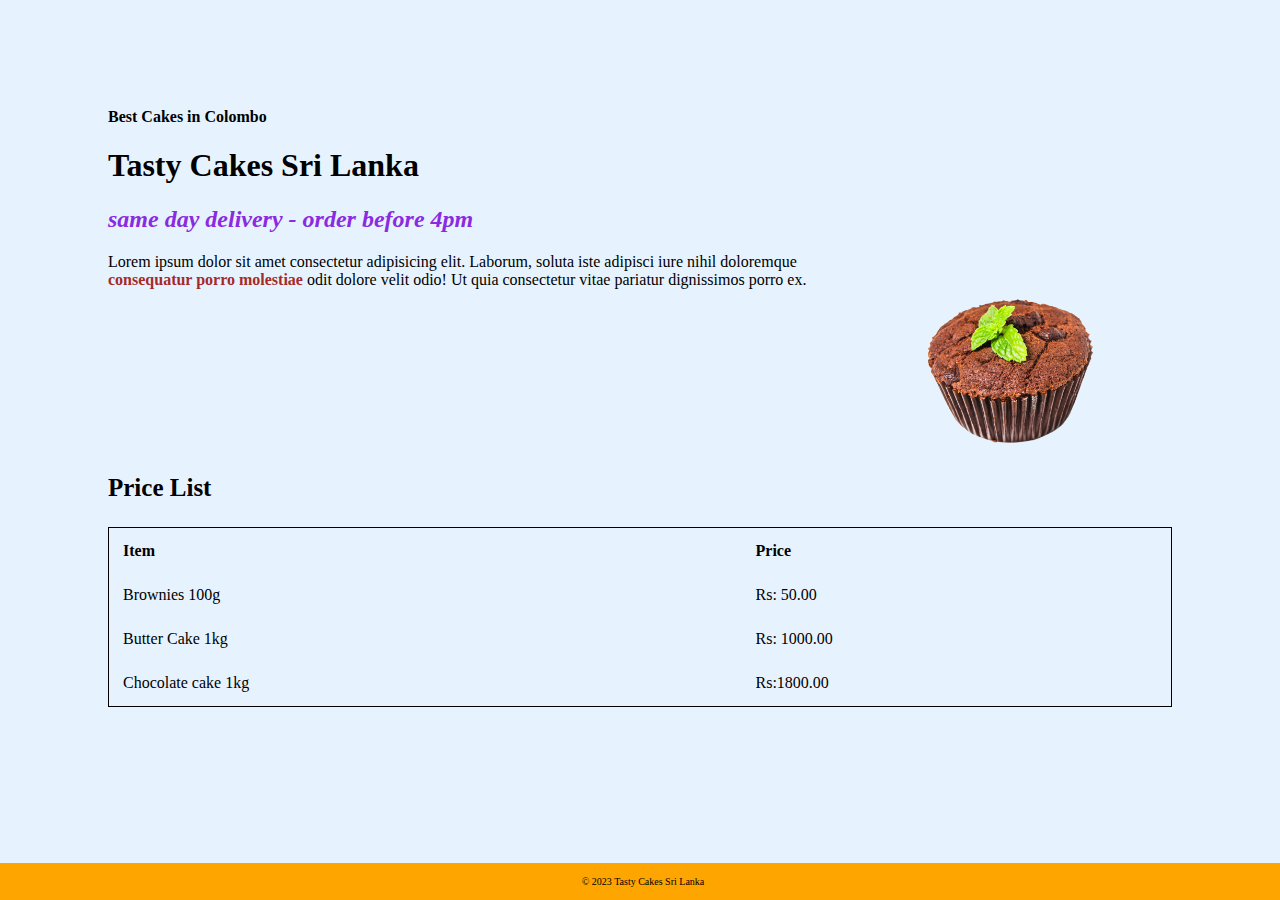
<file: index.html>
<html>
    <head>
        <title>
            Tasty Cakes Sri Lanka
        </title>
        
        <link rel="stylesheet" href="style.css">
    </head>

    <body>
        
        <h4>Best Cakes in Colombo</h4>
        <h1>Tasty Cakes Sri Lanka</h1>

        <h2 class="tagline">same day delivery - order before 4pm
        </h2>
        <img src="image-01.png" alt="Image not displaying - image-01" width="320px">

        <p>Lorem ipsum dolor sit amet consectetur adipisicing elit. Laborum, soluta iste adipisci iure nihil 
            doloremque <strong style="color: brown;"> consequatur porro molestiae</strong> odit dolore velit odio! Ut quia consectetur vitae pariatur 
            dignissimos porro ex.</p>



            <p class="pricelist"> Price List</p>

            <table>
                <tr>
                   <th>Item</th>
                   <th>Price</th>
                </tr>

                <tr>
                    <td>Brownies 100g</td>
                    <td>Rs: 50.00</td>
                </tr>

                <tr>
                    <td>Butter Cake 1kg</td>
                    <td>Rs: 1000.00</td>
                </tr>

                <tr>
                    <td>Chocolate cake 1kg</td>
                    <td>Rs:1800.00</td>
                </tr>
            </table>


            <footer>
                <p>&copy; 2023 Tasty Cakes Sri Lanka</p>
            </footer>


    </body>

    
</html>
</file>
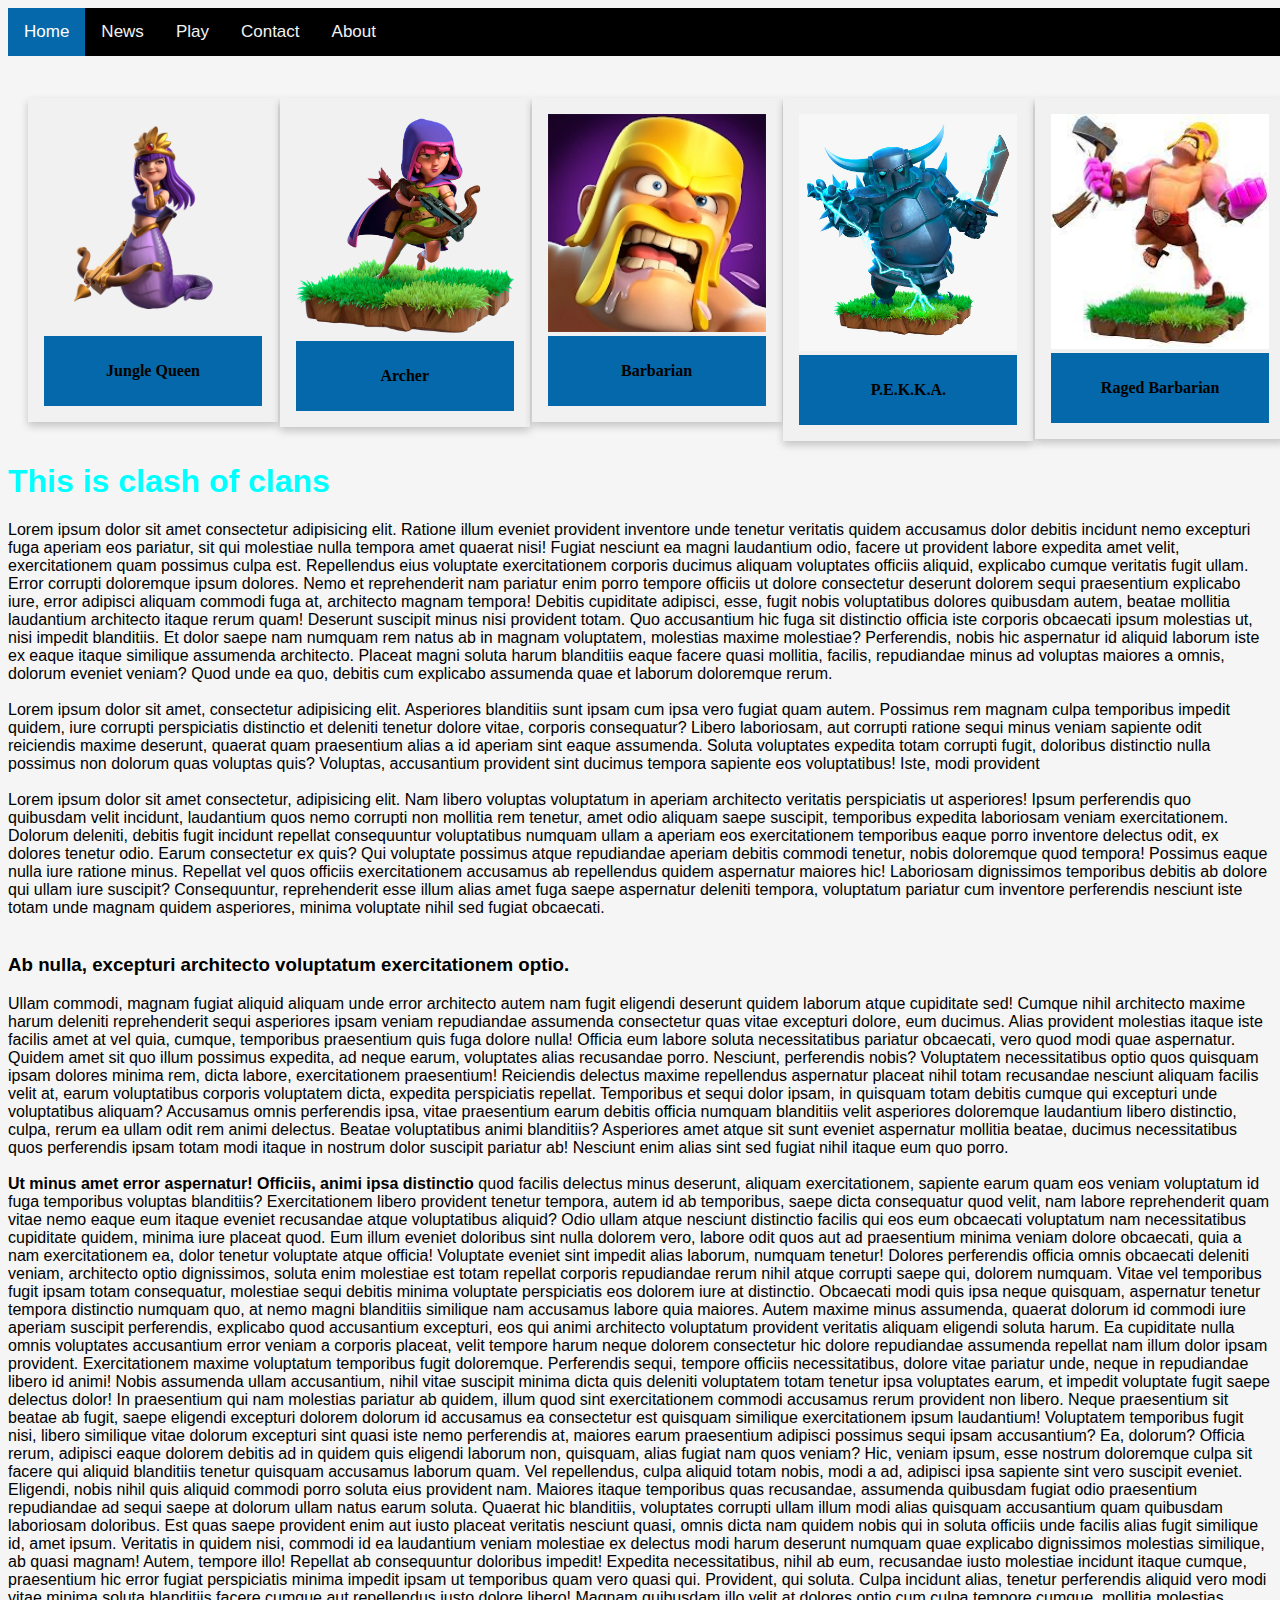
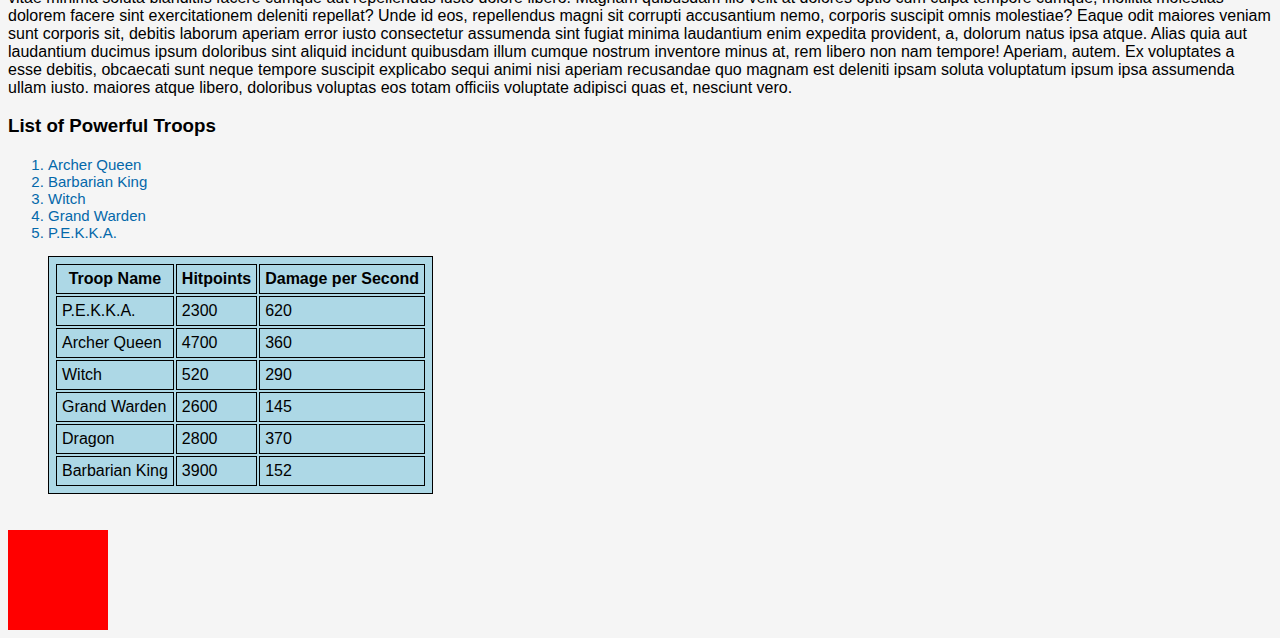
<file: Assignment-2/index.html>
<!DOCTYPE html>
<html lang="en">
<head>
    <meta charset="UTF-8">
    <meta name="viewport" content="width=device-width, initial-scale=1.0">
    <title>Game Zone</title>
    <link rel="shortcut icon" href="Logo.ico" type="image/x-icon">
    <link rel="stylesheet" href="style.css">
</head>
<body>
    
    <div class="topnav">
        <a class="active" href="#home">Home</a>
        <a href="News.html">News</a>
        <a href="play.html">Play</a>
        <a href="contact.html">Contact</a>
        <a href="./about.html">About</a>
      </div>
   
      <br><br><br><br><br>
 
        <!-- <div class="polaroid">
            <img src="JQueen.png" alt="Jungle Queen" style="width:100%">
            <div class="container">
              <p>Jungle Queen</p>
            </div>
          </div> -->


          <!-- Cards -->
          <div class="row">
            <div class="column">
              <div class="card">
                <img src="JQueen.png" alt="Jungle Queen" style="width:100%">
                    <div class="container">
                        <p>Jungle Queen</p>
                    </div>
              </div>
            </div>

            <div class="column">
                <div class="card">
                  <img src="archer coc.webp" alt="Jungle Queen" style="width:100%">
                      <div class="container">
                          <p>Archer</p>
                      </div>
                </div>
              </div>

              <div class="column">
                <div class="card">
                  <img src="cc.webp" alt="Jungle Queen" style="width:100%">
                      <div class="container">
                          <p>Barbarian</p>
                      </div>
                </div>
              </div>

              <div class="column">
                <div class="card">
                  <img src="pk.jpg" alt="Jungle Queen" style="width:100%">
                      <div class="container">
                          <p>P.E.K.K.A.</p>
                      </div>
                </div>
              </div>
          
              <div class="column">
                <div class="card">
                  <img src="rr.jfif" alt="Jungle Queen" style="width:100%">
                      <div class="container">
                          <p>Raged Barbarian</p>
                      </div>
                </div>
              </div>
            
            
            
            
            
          </div>








          <h1 style="color: aqua;">This is clash of clans</h1>
 









    <p>
        Lorem ipsum dolor sit amet consectetur adipisicing elit. Ratione illum eveniet provident inventore unde 
        tenetur veritatis quidem accusamus dolor debitis incidunt nemo excepturi fuga aperiam eos pariatur, sit 
        qui molestiae nulla tempora amet quaerat nisi! Fugiat nesciunt ea magni laudantium odio, facere ut provident
         labore expedita amet velit, exercitationem quam possimus culpa est. Repellendus eius voluptate exercitationem corporis ducimus aliquam voluptates officiis aliquid, explicabo cumque veritatis fugit ullam. Error corrupti doloremque ipsum dolores. Nemo et reprehenderit nam pariatur enim porro tempore officiis ut dolore consectetur deserunt dolorem sequi praesentium explicabo iure, error adipisci aliquam commodi fuga at, architecto magnam tempora! Debitis cupiditate adipisci, esse, fugit nobis voluptatibus dolores quibusdam autem, beatae mollitia laudantium architecto itaque rerum quam! Deserunt suscipit minus nisi provident totam. Quo accusantium hic fuga sit distinctio officia iste corporis obcaecati ipsum molestias ut, nisi impedit blanditiis. Et dolor saepe nam numquam rem natus ab in magnam voluptatem, molestias maxime molestiae? Perferendis, nobis hic aspernatur id aliquid laborum iste ex eaque itaque similique assumenda architecto. Placeat magni soluta harum blanditiis eaque facere quasi mollitia, facilis, repudiandae minus ad voluptas maiores a omnis, dolorum 
        eveniet veniam? Quod unde ea quo, debitis cum explicabo assumenda quae et laborum doloremque rerum.
        <br><br>
        Lorem ipsum dolor sit amet, consectetur adipisicing elit. Asperiores blanditiis sunt ipsam cum ipsa vero 
        fugiat quam autem. Possimus rem magnam culpa temporibus impedit quidem, iure corrupti perspiciatis 
        distinctio et deleniti tenetur dolore vitae, corporis consequatur? Libero laboriosam, aut corrupti ratione
         sequi minus veniam sapiente odit reiciendis maxime deserunt, quaerat quam praesentium alias a id aperiam 
         sint eaque assumenda. Soluta voluptates expedita totam corrupti fugit, doloribus distinctio nulla 
         possimus non dolorum quas voluptas quis? Voluptas, accusantium provident sint ducimus tempora sapiente 
         eos voluptatibus! Iste, modi provident <br><br>
         Lorem ipsum dolor sit amet consectetur, adipisicing elit. Nam libero voluptas voluptatum in aperiam architecto veritatis perspiciatis ut asperiores! Ipsum perferendis quo quibusdam velit incidunt, laudantium quos nemo corrupti non mollitia rem tenetur, amet odio aliquam saepe suscipit, temporibus expedita laboriosam veniam exercitationem. Dolorum deleniti, debitis fugit incidunt repellat consequuntur voluptatibus numquam ullam a aperiam eos exercitationem temporibus eaque porro inventore delectus odit, ex dolores tenetur odio. Earum consectetur ex quis? Qui voluptate possimus atque repudiandae aperiam debitis commodi tenetur, nobis doloremque quod tempora! Possimus eaque nulla iure ratione minus. Repellat vel quos officiis exercitationem accusamus ab repellendus quidem aspernatur maiores hic! Laboriosam dignissimos temporibus debitis ab dolore qui ullam iure suscipit? Consequuntur, reprehenderit esse illum alias amet fuga saepe aspernatur deleniti tempora, voluptatum pariatur cum inventore perferendis nesciunt iste totam unde magnam quidem asperiores, minima voluptate nihil sed fugiat obcaecati.  <br><br> <h3>Ab nulla, excepturi architecto voluptatum exercitationem optio.</h3>  Ullam commodi, magnam fugiat aliquid aliquam unde error architecto autem nam fugit eligendi deserunt quidem laborum atque cupiditate sed! Cumque nihil architecto maxime harum deleniti reprehenderit sequi asperiores ipsam veniam repudiandae assumenda consectetur quas vitae excepturi dolore, eum ducimus. Alias provident molestias itaque iste facilis amet at vel quia, cumque, temporibus praesentium quis fuga dolore nulla! Officia eum labore soluta necessitatibus pariatur obcaecati, vero quod modi quae aspernatur. Quidem amet sit quo illum possimus expedita, ad neque earum, voluptates alias recusandae porro. Nesciunt, perferendis nobis? Voluptatem necessitatibus optio quos quisquam ipsam dolores minima rem, dicta labore, exercitationem praesentium! Reiciendis delectus maxime repellendus aspernatur placeat nihil totam recusandae nesciunt aliquam facilis velit at, earum voluptatibus corporis voluptatem dicta, expedita perspiciatis repellat. Temporibus et sequi dolor ipsam, in quisquam totam debitis cumque qui excepturi unde voluptatibus aliquam? Accusamus omnis perferendis ipsa, vitae praesentium earum debitis officia numquam blanditiis velit asperiores doloremque laudantium libero distinctio, culpa, rerum ea ullam odit rem animi delectus. Beatae voluptatibus animi blanditiis? Asperiores amet atque sit sunt eveniet aspernatur mollitia beatae, ducimus necessitatibus quos perferendis ipsam totam modi itaque in nostrum dolor suscipit pariatur ab! Nesciunt enim alias sint sed fugiat nihil itaque eum quo porro. <br><br> <strong> Ut minus amet error aspernatur! Officiis, animi ipsa distinctio</strong> quod facilis delectus minus deserunt, aliquam exercitationem, sapiente earum quam eos veniam voluptatum id fuga temporibus voluptas blanditiis? Exercitationem libero provident tenetur tempora, autem id ab temporibus, saepe dicta consequatur quod velit, nam labore reprehenderit quam vitae nemo eaque eum itaque eveniet recusandae atque voluptatibus aliquid? Odio ullam atque nesciunt distinctio facilis qui eos eum obcaecati voluptatum nam necessitatibus cupiditate quidem, minima iure placeat quod.  Eum illum eveniet doloribus sint nulla dolorem vero, labore odit quos aut ad praesentium minima veniam dolore obcaecati, quia a nam exercitationem ea, dolor tenetur voluptate atque officia! Voluptate eveniet sint impedit alias laborum, numquam tenetur! Dolores perferendis officia omnis obcaecati deleniti veniam, architecto optio dignissimos, soluta enim molestiae est totam repellat corporis repudiandae rerum nihil atque corrupti saepe qui, dolorem numquam. Vitae vel temporibus fugit ipsam totam consequatur, molestiae sequi debitis minima voluptate perspiciatis eos dolorem iure at distinctio. Obcaecati modi quis ipsa neque quisquam, aspernatur tenetur tempora distinctio numquam quo, at nemo magni blanditiis similique nam accusamus labore quia maiores. Autem maxime minus assumenda, quaerat dolorum id commodi iure aperiam suscipit perferendis, explicabo quod accusantium excepturi, eos qui animi architecto voluptatum provident veritatis aliquam eligendi soluta harum. Ea cupiditate nulla omnis voluptates accusantium error veniam a corporis placeat, velit tempore harum neque dolorem consectetur hic dolore repudiandae assumenda repellat nam illum dolor ipsam provident. Exercitationem maxime voluptatum temporibus fugit doloremque. Perferendis sequi, tempore officiis necessitatibus, dolore vitae pariatur unde, neque in repudiandae libero id animi! Nobis assumenda ullam accusantium, nihil vitae suscipit minima dicta quis deleniti voluptatem totam tenetur ipsa voluptates earum, et impedit voluptate fugit saepe delectus dolor! In praesentium qui nam molestias pariatur ab quidem, illum quod sint exercitationem commodi accusamus rerum provident non libero. Neque praesentium sit beatae ab fugit, saepe eligendi excepturi dolorem dolorum id accusamus ea consectetur est quisquam similique exercitationem ipsum laudantium! Voluptatem temporibus fugit nisi, libero similique vitae dolorum excepturi sint quasi iste nemo perferendis at, maiores earum praesentium adipisci possimus sequi ipsam accusantium? Ea, dolorum? Officia rerum, adipisci eaque dolorem debitis ad in quidem quis eligendi laborum non, quisquam, alias fugiat nam quos veniam? Hic, veniam ipsum, esse nostrum doloremque culpa sit facere qui aliquid blanditiis tenetur quisquam accusamus laborum quam. Vel repellendus, culpa aliquid totam nobis, modi a ad, adipisci ipsa sapiente sint vero suscipit eveniet. Eligendi, nobis nihil quis aliquid commodi porro soluta eius provident nam. Maiores itaque temporibus quas recusandae, assumenda quibusdam fugiat odio praesentium repudiandae ad sequi saepe at dolorum ullam natus earum soluta. Quaerat hic blanditiis, voluptates corrupti ullam illum modi alias quisquam accusantium quam quibusdam laboriosam doloribus. Est quas saepe provident enim aut iusto placeat veritatis nesciunt quasi, omnis dicta nam quidem nobis qui in soluta officiis unde facilis alias fugit similique id, amet ipsum. Veritatis in quidem nisi, commodi id ea laudantium veniam molestiae ex delectus modi harum deserunt numquam quae explicabo dignissimos molestias similique, ab quasi magnam! Autem, tempore illo! Repellat ab consequuntur doloribus impedit! Expedita necessitatibus, nihil ab eum, recusandae iusto molestiae incidunt itaque cumque, praesentium hic error fugiat perspiciatis minima impedit ipsam ut temporibus quam vero quasi qui. Provident, qui soluta. Culpa incidunt alias, tenetur perferendis aliquid vero modi vitae minima soluta blanditiis facere cumque aut repellendus iusto dolore libero! Magnam quibusdam illo velit at dolores optio cum culpa tempore cumque, mollitia molestias dolorem facere sint exercitationem deleniti repellat? Unde id eos, repellendus magni sit corrupti accusantium nemo, corporis suscipit omnis molestiae? Eaque odit maiores veniam sunt corporis sit, debitis laborum aperiam error iusto consectetur assumenda sint fugiat minima laudantium enim expedita provident, a, dolorum natus ipsa atque. Alias quia aut laudantium ducimus ipsum doloribus sint aliquid incidunt quibusdam illum cumque nostrum inventore minus at, rem libero non nam tempore! Aperiam, autem. Ex voluptates a esse debitis, obcaecati sunt neque tempore suscipit explicabo sequi animi nisi aperiam recusandae quo magnam est deleniti ipsam soluta voluptatum ipsum ipsa assumenda ullam iusto.
         maiores atque libero, doloribus voluptas eos totam officiis voluptate adipisci quas et, nesciunt vero.
    </p>

    <h3>List of Powerful Troops</h3>
    <div id="Troops-List">
        <ol>
        <div class="list">

            
            <li id="list1" onmouseover="enlarge('list1')" onmouseleave="style.fontSize='15px'">Archer Queen</li>
            <li id="list2" onmouseover="enlarge('list2')" onmouseleave="style.fontSize='15px'">Barbarian King</li>
            <li id="list3" onmouseover="enlarge('list3')" onmouseleave="style.fontSize='15px'">Witch</li>
            <li id="list4" onmouseover="enlarge('list4')" onmouseleave="style.fontSize='15px'">Grand Warden</li>
            <li id="list5" onmouseover="enlarge('list5')" onmouseleave="style.fontSize='15px'">P.E.K.K.A.</li>

            
        </div>
        </ol>

    </div>
<div class="table-format">



    <table>
        <tr>
            <th>Troop Name</th>
            <th>Hitpoints</th>
            <th>Damage per Second</th>
        </tr>
        <tr>
            <td>P.E.K.K.A.</td>
            <td>2300</td>
            <td>620</td>
        </tr>

        <tr>
            <td>Archer Queen</td>
            <td>4700</td>
            <td>360</td>
        </tr>
        
        <tr>
            <td>Witch</td>
            <td>520</td>
            <td>290</td>
        </tr>

        <tr>
            <td>Grand Warden</td>
            <td>2600</td>
            <td>145</td>
        </tr>

        <tr>
            <td>Dragon</td>
            <td>2800</td>
            <td>370</td>
        </tr>

        <tr>
            <td>Barbarian King</td>
            <td>3900</td>
            <td>152</td>
        </tr>

    </table>
</div>
<br><br>
<div id="ani">

</div>



<script>
    function enlarge(id){
        document.getElementById(id).style.fontSize = '20px';
    }
</script>
</body>
</html>
</file>
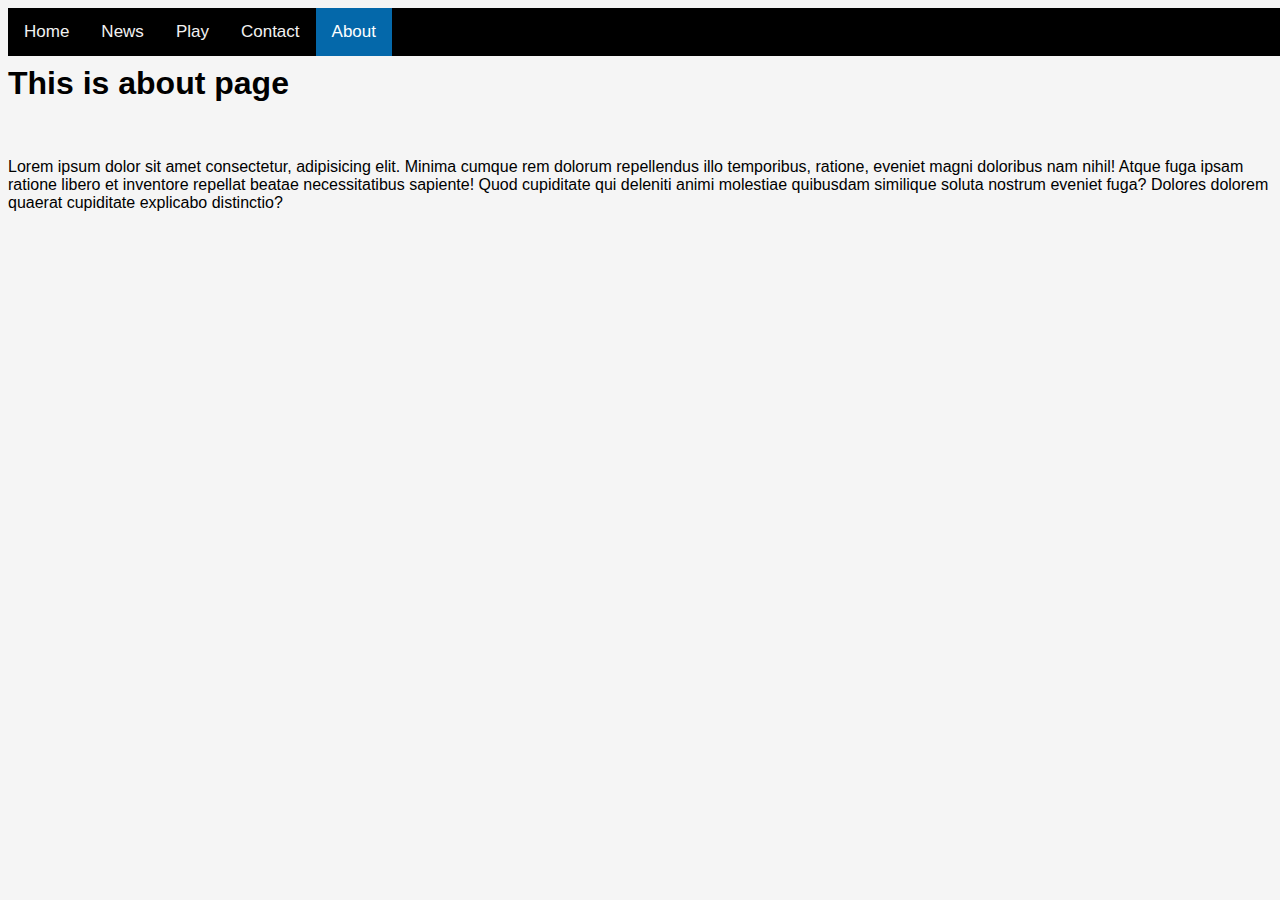
<file: Assignment-2/about.html>
<!DOCTYPE html>
<html lang="en">
<head>
    <meta charset="UTF-8">
    <meta name="viewport" content="width=device-width, initial-scale=1.0">
    <title>About</title>
    <link rel="shortcut icon" href="Logo.ico" type="image/x-icon">
    <link rel="stylesheet" href="style.css">
</head>
<body>
    <div class="topnav">
        <a href="index.html">Home</a>
        <a href="News.html">News</a>
        <a href="play.html">Play</a>
        <a href="contact.html">Contact</a>
        <a href="./about.html" class="active">About</a>
      </div>
      <br><br>
    <h1>This is about page</h1>

    <br>
    <p>
        Lorem ipsum dolor sit amet consectetur, adipisicing elit. Minima cumque rem dolorum repellendus illo 
        temporibus, ratione, eveniet magni doloribus nam nihil! Atque fuga ipsam ratione libero et inventore 
        repellat beatae necessitatibus sapiente! Quod cupiditate qui deleniti animi molestiae 
        quibusdam similique soluta nostrum eveniet fuga? Dolores dolorem quaerat cupiditate explicabo distinctio?
    </p>
    
</body>
</html>
</file>
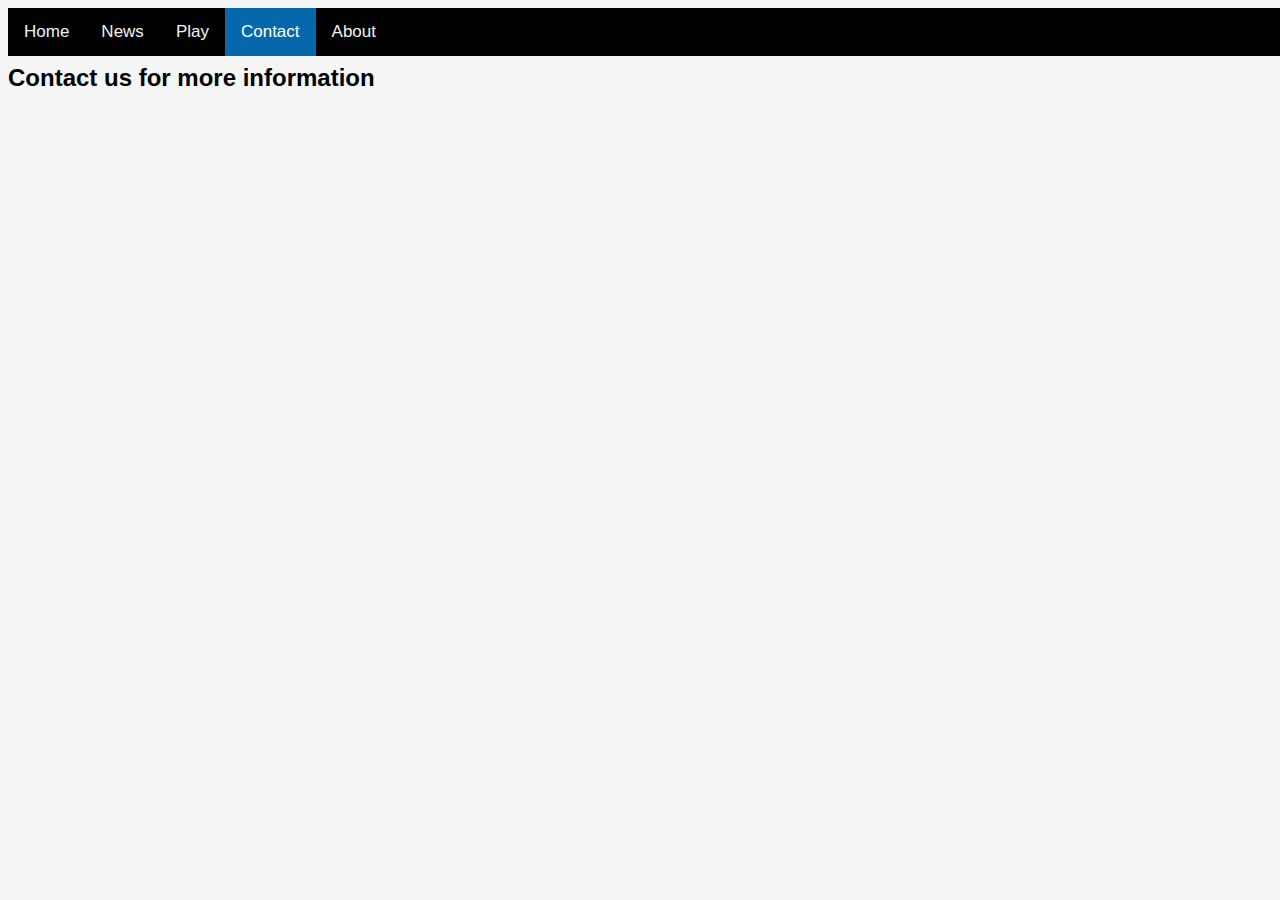
<file: Assignment-2/contact.html>
<!DOCTYPE html>
<html lang="en">
<head>
    <meta charset="UTF-8">
    <meta name="viewport" content="width=device-width, initial-scale=1.0">
    <title>Contact us</title>
    <link rel="shortcut icon" href="Logo.ico" type="image/x-icon">
    <link rel="stylesheet" href="style.css">
</head>
<body>
    <div class="topnav">
        <a href="index.html">Home</a>
        <a href="News.html">News</a>
        <a href="play.html">Play</a>
        <a href="#contact" class="active">Contact</a>
        <a href="./about.html">About</a>
      </div>
      <br><br>
      <h2>Contact us for more information</h2>
</body>
</html>
</file>
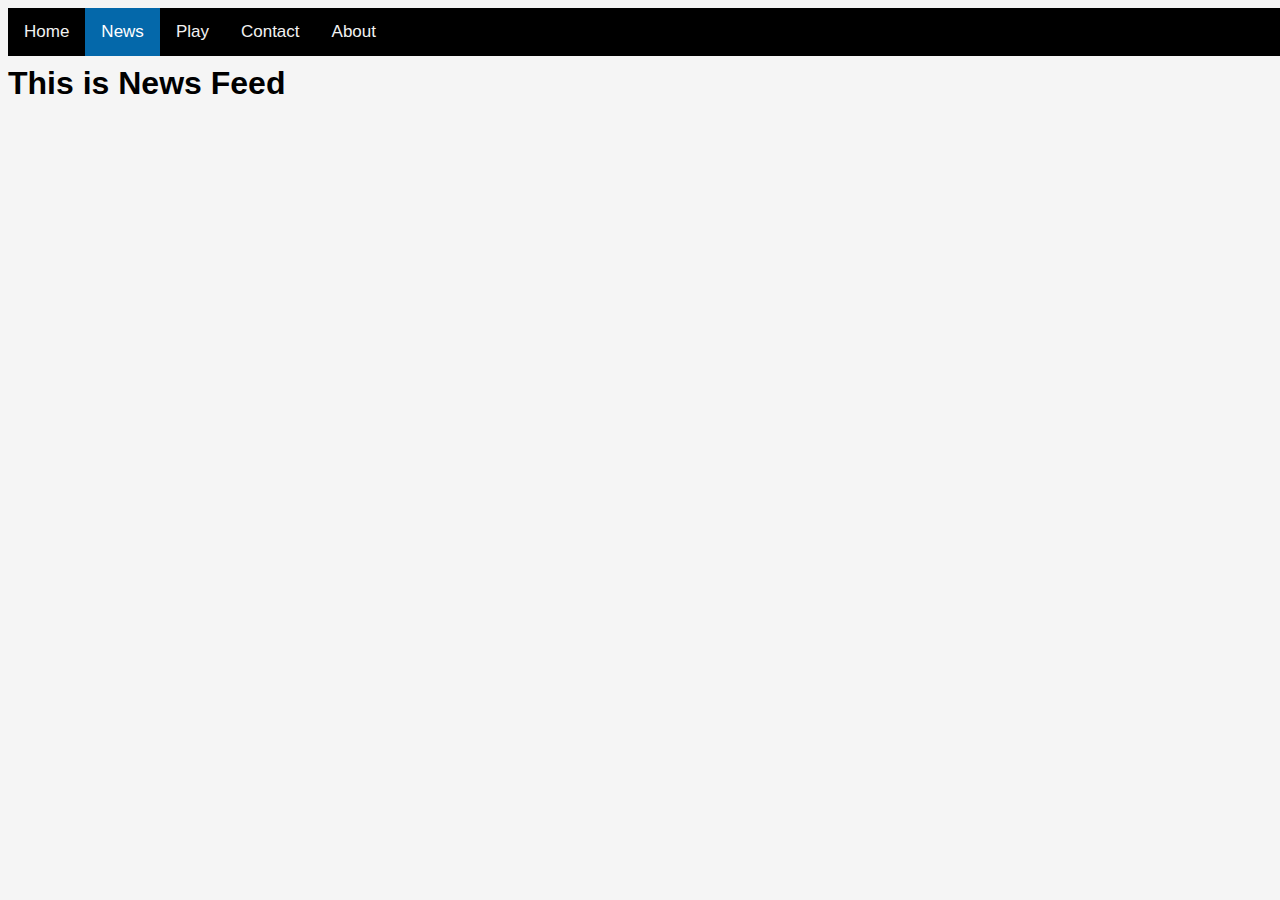
<file: Assignment-2/News.html>
<!DOCTYPE html>
<html lang="en">
<head>
    <meta charset="UTF-8">
    <meta name="viewport" content="width=device-width, initial-scale=1.0">
    <title>News</title>
    <link rel="shortcut icon" href="Logo.ico" type="image/x-icon">
    <link rel="stylesheet" href="style.css">
</head>
<body>
    <div class="topnav">
        <a href="index.html">Home</a>
        <a href="#news"  class="active">News</a>
        <a href="play.html">Play</a>
        <a href="contact.html">Contact</a>
        <a href="./about.html">About</a>
      </div>
      <br><br>
      <h1>This is News Feed</h1>
</body>
</html>
</file>
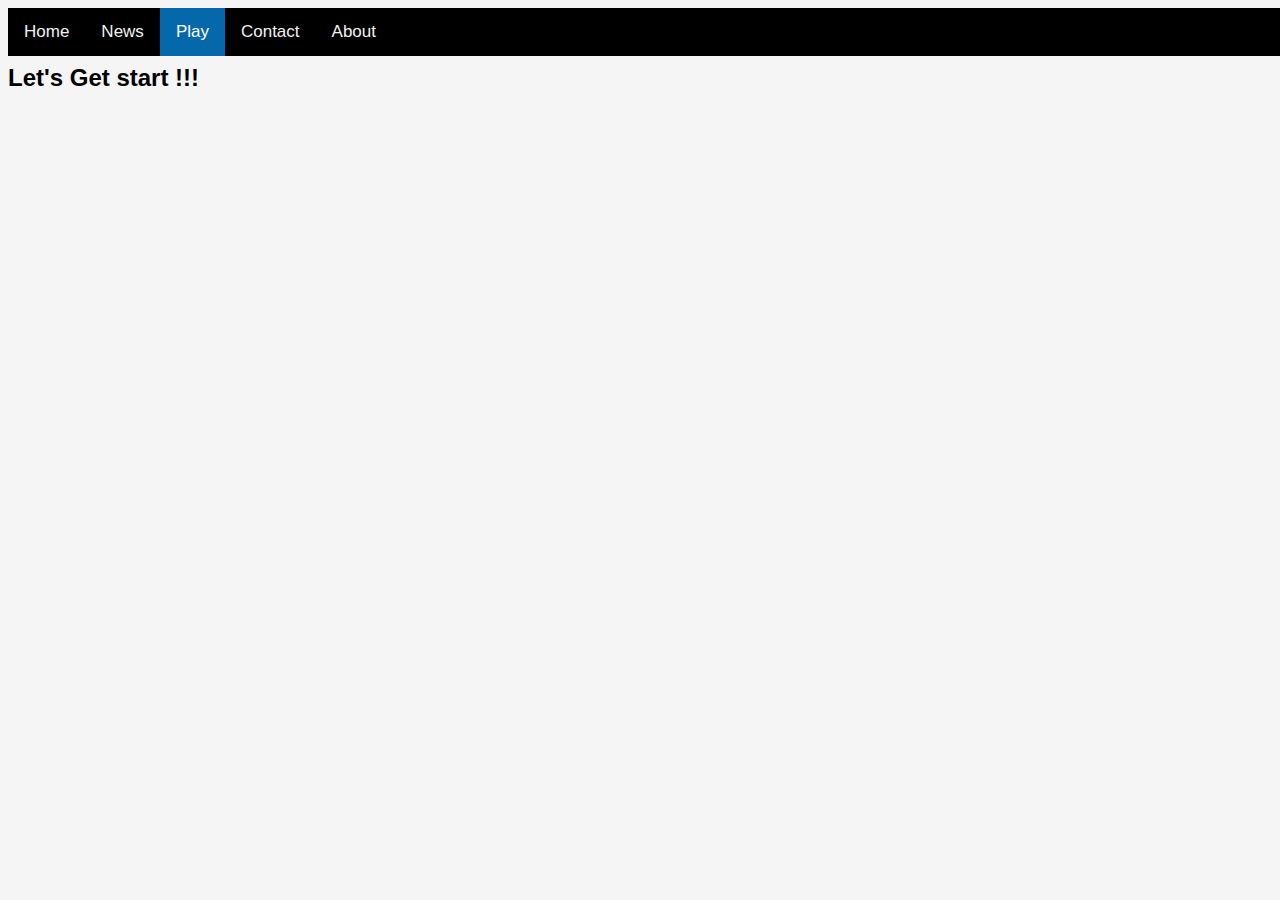
<file: Assignment-2/play.html>
<!DOCTYPE html>
<html lang="en">
<head>
    <meta charset="UTF-8">
    <meta name="viewport" content="width=device-width, initial-scale=1.0">
    <title>Play</title>
    <link rel="shortcut icon" href="Logo.ico" type="image/x-icon">
    <link rel="stylesheet" href="style.css">
</head>
<body>
    <div class="topnav">
        <a href="index.html">Home</a>
        <a href="News.html"  >News</a>
        <a href="#play" class="active">Play</a>
        <a href="contact.html">Contact</a>
        <a href="about.html">About</a>
      </div>
      <br><br>
      <h2>Let's Get start !!!</h2>
</body>
</html>
</file>
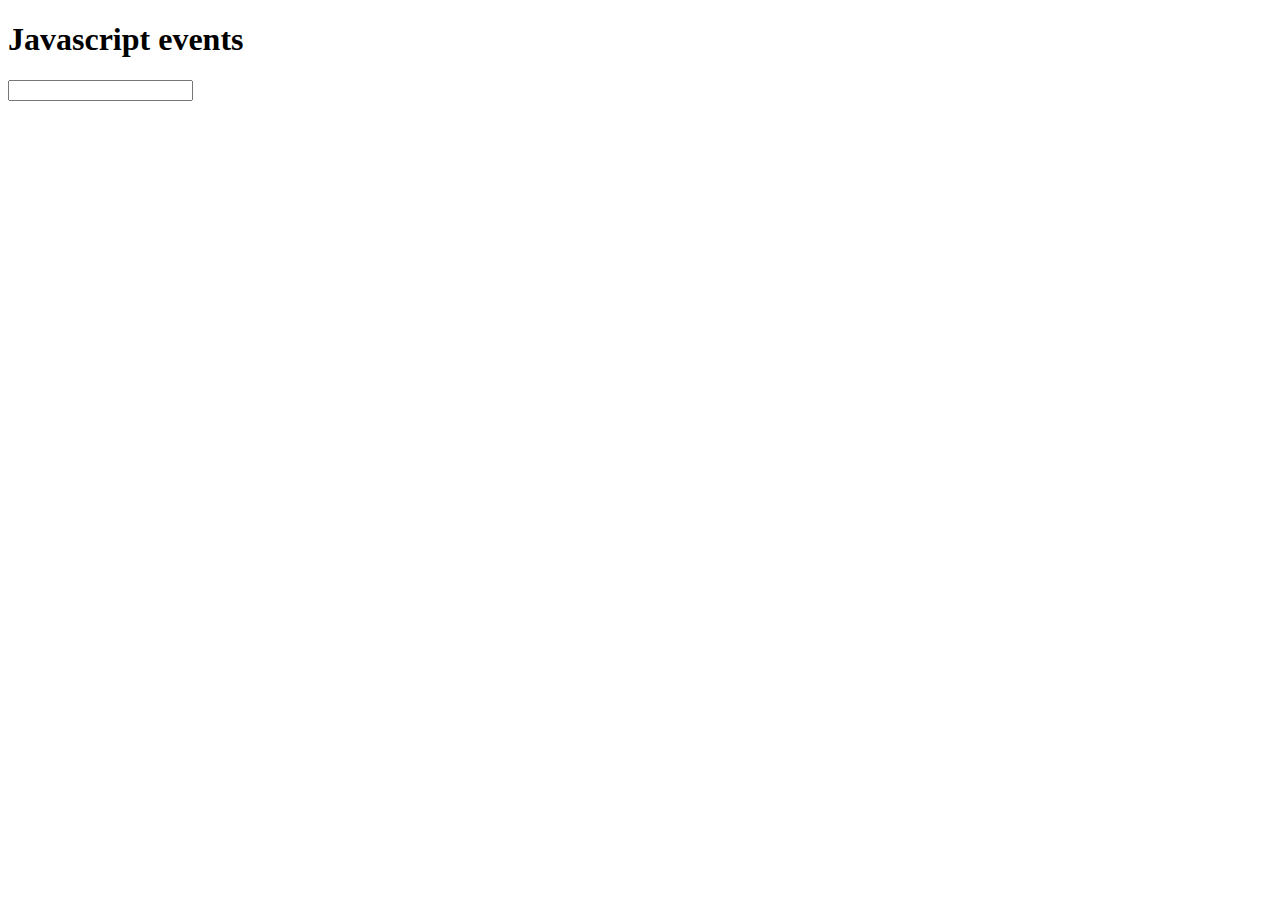
<file: Events/events.html>
<!DOCTYPE html>
<html lang="en">
<head>
    <meta charset="UTF-8">
    <meta name="viewport" content="width=device-width, initial-scale=1.0">
    <title>Events</title>
</head>
<body>
    <h1>Javascript events</h1>


<!-- language="JavaScript" type="text/JavaScript" -->
    <script >

        function clickevent() {
            document.write("Hello all, This is my first JavaScript Event!!");
            
        }

    </script>

        <form action="">
            <input type="text" id="input" onkeydown="clickevent()" >
        </form>




</body>
</html>
</file>
<file: style.css>
body{
    background-color: #e6f3ff;
    padding: 100px;
}





.tagline{
    color: blueviolet;
    font-style: italic;
}

img {
    float: right;
}


.pricelist {
    font-size: 25px;
    padding-top: 160px;
    font-weight: bold;
}

table{
    border: 1px solid black;
    width: 100%;

}

td, th{
    text-align: left;
    padding: 16px;
    padding: 12px;
}

footer{
    text-align: center;
    font-family: 'Times New Roman', Times, serif;
    font-size: 10px;
    padding: 3px;
    background-color: orange;
    color: black;
    position: fixed;
    width: 100%;
    bottom: 0;
    left: 0;
    
    
}
</file>
<file: Assignment-2/style.css>
body{
    background: whitesmoke;
    background-attachment: fixed;
    
    
}

.topnav {
    background-color: black;
    overflow: hidden;
    position: fixed;
    width: 100%;
}

.topnav a {
    float: left;
    color: #f2f2f2;
    text-align: center;
    padding: 14px 16px;
    text-decoration: none;
    font-size: 17px;
}

.topnav a:hover {
    background-color: #ddd;
    color: black;
}

/* current page */
.topnav a.active {
    background-color: #0468aa;
    color: white;
}

.slide {
animation-name: slide;

}

div.polaroid {
width: 250px;
box-shadow: 0 4px 8px 0 rgba(0, 0, 0, 0.2), 0 6px 20px 0 rgba(0, 0, 0, 0.19);
text-align: center;
/* float: left;
width: 25%; */

}

div.container {
padding: 10px;
background-color:#0468aa;
font-family: 'Times New Roman', Times, serif;
font-weight: bold;

}

#Troops-List{
    font-family: sans-serif;
    font-size: 15px;
    color: #0468aa;
}

table, th, td {
    border:1px solid black;
    background-color: lightblue;
    padding: 5px;
    
  }

.table-format{
    padding-left: 40px;
}


* {
    box-sizing: border-box;
  }
  
  body {
    font-family: Arial, Helvetica, sans-serif;
  }
  
  /* Float four columns side by side */
  .column {
    float: left;
    width: 20%;
    padding: 0 10px;
  }
  
  /* Remove extra left and right margins, due to padding */
  .row {margin: 0 -5px;
padding-left: 15px;
}
  
  /* Clear floats after the columns */
  .row:after {
    content: "";
    display: table;
    clear: both;
  }
  
  /* Responsive columns */
  @media screen and (max-width: 600px) {
    .column {
      width: 100%;
      display: block;
      margin-bottom: 20px;
    }
  }
  
  /* Style the counter cards */
  .card {
    box-shadow: 0 4px 8px 0 rgba(0, 0, 0, 0.2);
    padding: 16px;
    text-align: center;
    background-color: #f1f1f1;
    width: 250px;
    height: 100%;
  }


  #ani {
    width: 100px;
    height: 100px;
    background-color: red;
    position: relative;
    animation-name: example;
    animation-duration: 4s;
    animation-iteration-count: 3;
  }
  
  @keyframes example {
    0%   {background-color:red; left:0px; }
    25%  {background-color:yellow; left:200px; }
    50%  {background-color:blue; left:400px; }
    75%  {background-color:green; left:200px; }
    100% {background-color:red; left:0px; }
  }
</file>
